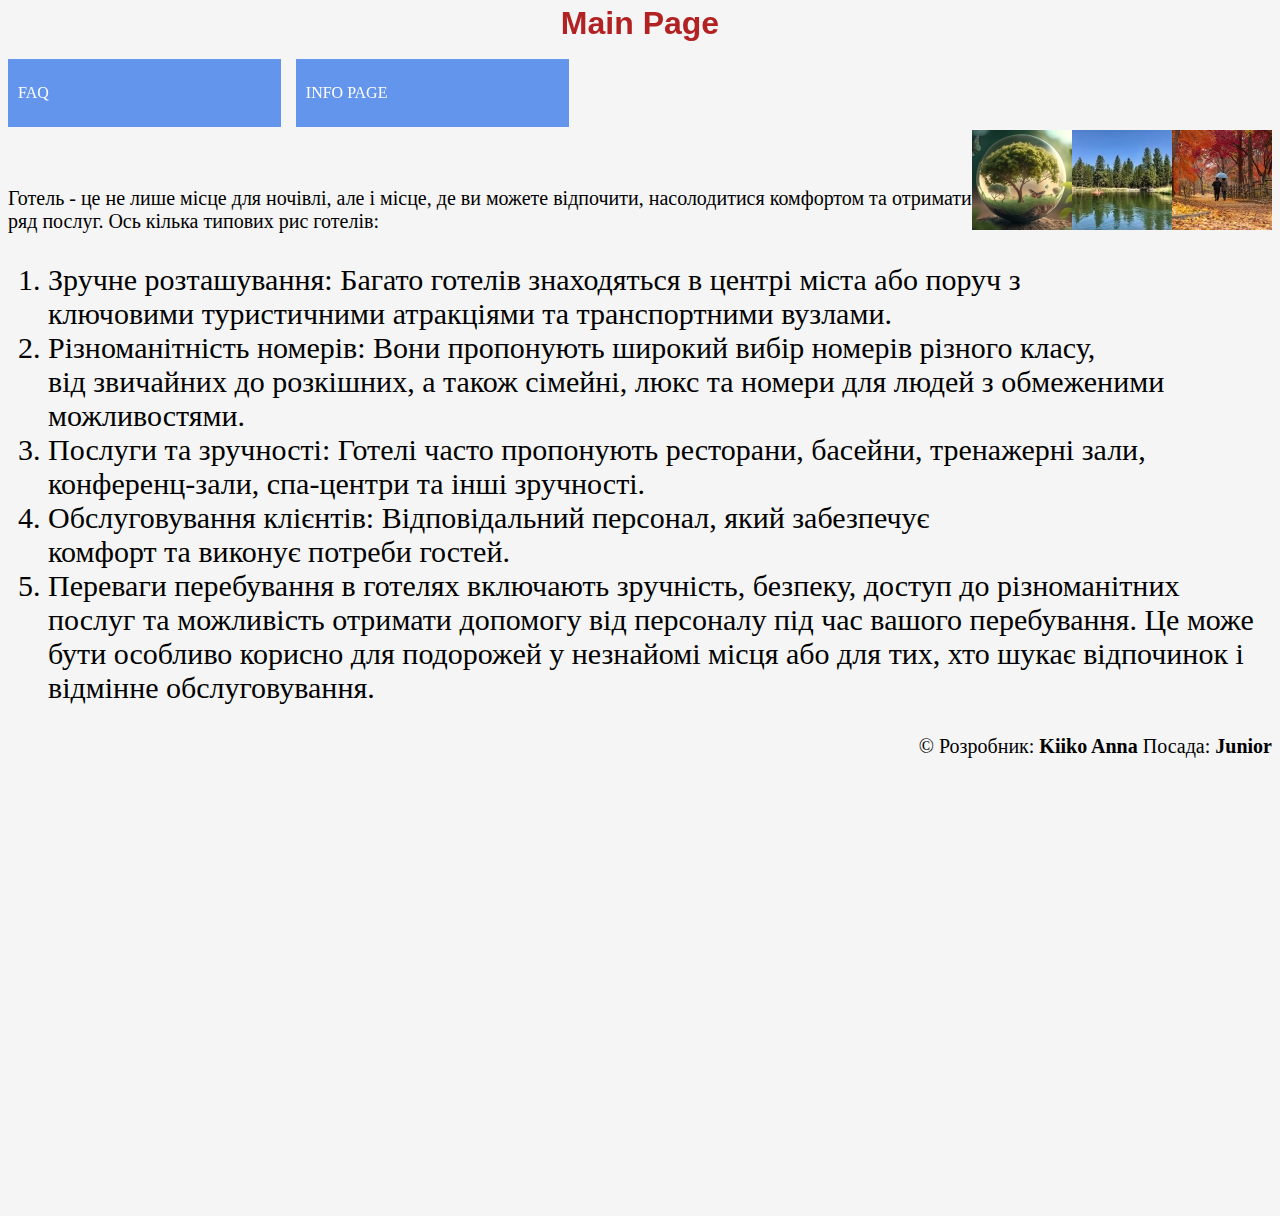
<file: lab1/index.html>
<html>
    <header>
        <title>Main Page</title>
        <meta charset="utf-8"/>
        <meta name = "author" content = "Kiiko Anna"/>
        <link rel="stylesheet" href="css/style.css"/>
        <style>
            i:first-child, #Welcome {
                font-weight: bolder; 
                color: brown;
                margin-top: 3px;
            }
            /* i::after {content: " after";}
            i::before {content: "before ";} */
        </style>

        <!-- Зовнішній скрипт -->
        <script src="scripts/lab6Script.js"></script>

        <!-- Внутрішній скрипт -->
        <script>
            // Timeout 30s
            setTimeout(() => {
                document.body.style.background = `rgb(245, 225, 203)`;
                document.getElementById("lab6Div").style.background = `rgb(245, 225, 203)`;
                document.getElementById("idMainH").style.background = `rgb(245, 225, 203)`;

                // replaceWith
                let newImg = document.createElement("img");
                newImg.setAttribute("src", "img/fortab3.jpg");
                document.getElementById("img1").replaceWith(newImg);

                newImg = document.createElement("img");
                newImg.setAttribute("src", "img/fortab1.jpg");
                document.getElementById("img3").replaceWith(newImg);

                // remove
                document.getElementById("img2").remove();

                const tagElements = document.getElementsByTagName("h1");
                if (tagElements)
                    tagElements[0].innerHTML = `❃${tagElements[0].innerHTML}❃`;
                
                const tagFrame = document.getElementsByTagName("iframe");
                if (tagFrame)
                    tagFrame[0].outerHTML = 
                `<iframe src="https://www.google.com/maps/embed?pb=!1m18!1m12!1m3!1d173627.27555893207!2d9.388830591658136!3d47.159300176257126!2m3!1f0!2f0!3f0!3m2!1i1024!2i768!4f13.1!3m3!1m2!1s0x479b31441d472ffd%3A0x60eab536dd5ab189!2z0JvQuNGF0YLQtdC90YjRgtC10LnQvQ!5e0!3m2!1sru!2sua!4v1714247138107!5m2!1sru!2sua" 
                width="100%" height="450" style="border:0; " allowfullscreen="" loading="lazy" referrerpolicy="no-referrer-when-downgrade"></iframe>`;
            }, 30000);
          </script>

    </header>

    <body style="font-family: Georgia, 'Times New Roman', Times, serif; font-size: 20; background-color: whitesmoke;">
        <div id="lab6Div" style="position:sticky; top:0px; background-color: whitesmoke;">
            <h1 id="idMainH">Main Page</h1>
            <a class="a-nav a-page" id="FAQ" href="pages/FAQ.html">FAQ</a>
            <a class="a-nav a-page" id="Info" href="pages/info_hotel.html">Info Page</a>
            <div id="Welcome"></div>
        </div>  

        <!-- <div style="float:left"><i>Hotel</i> <i>Site</i></div> -->
        <span id="spanImages" style="float: right">
            <img id="img1" src="img/fortab1.jpg"/><img id="img2" src="img/fortab2.jpg"/><img id="img3" src="img/fortab3.jpg"/>
        </span>

        <div style="margin-top: 60px;">
           Готель - це не лише місце для ночівлі, але і місце, де ви можете відпочити, насолодитися комфортом та отримати ряд послуг. Ось кілька типових рис готелів:
           <ol>
            <li>Зручне розташування: Багато готелів знаходяться в центрі міста або поруч з <br> ключовими туристичними атракціями та транспортними вузлами.</li>
            <li>Різноманітність номерів: Вони пропонують широкий вибір номерів різного класу, <br> від звичайних до розкішних, а також сімейні, люкс та номери для людей з обмеженими можливостями.</li>
            <li>Послуги та зручності: Готелі часто пропонують ресторани, басейни, тренажерні зали, <br> конференц-зали, спа-центри та інші зручності.</li>
            <li>Обслуговування клієнтів: Відповідальний персонал, який забезпечує <br> комфорт та виконує потреби гостей.</li>
            <li>Переваги перебування в готелях включають зручність, безпеку, доступ до різноманітних <br> послуг та можливість отримати допомогу від персоналу під час вашого перебування. Це може бути особливо корисно для подорожей у незнайомі місця або для тих, хто шукає відпочинок і відмінне обслуговування.</li>
           </ol>
        </div>

        
</body>

<footer>
    <span id="devInfo" style="float: right">
        <script>
            // Виклик функції з інформацією про розробника
            document.write(getDeveoper('Kiiko', 'Anna'));
        </script>
    </span>    
    <div>
        <iframe src="https://www.google.com/maps/embed?pb=!1m18!1m12!1m3!1d41199.446786287364!2d30.080786248263735!3d49.80551769772593!2m3!1f0!2f0!3f0!3m2!1i1024!2i768!4f13.1!3m3!1m2!1s0x40d3423e37227b9d%3A0x84e311f8582cc6e8!2z0JHQtdC70LDRjyDQptC10YDQutC-0LLRjCwg0JrQuNC10LLRgdC60LDRjyDQvtCx0LvQsNGB0YLRjCwgMDkxMDA!5e0!3m2!1sru!2sua!4v1709595291757!5m2!1sru!2sua" 
        width="100%" height="450" style="border:0; " allowfullscreen="" loading="lazy" referrerpolicy="no-referrer-when-downgrade"></iframe>
    </div>
</footer>
</html>

<script>
    alert("Вітаємо!");
    // Функція із зовнішнього скрипта
    const currUser = dialogUser();

    if (confirm("Ви зможете відвідати інший сайт. \nЯкщо захочете :)")) {
        location.href = "https://uk.wikipedia.org/wiki/%D0%93%D0%BE%D1%82%D0%B5%D0%BB%D1%8C";
    }
    else { 

        // node.prepend - вставляє textNode в початок Welcome
        const textNode = document.createTextNode(`Welcome to our hotel, ${currUser.name.toUpperCase()}!`);
        document.getElementById("Welcome").prepend(textNode);

        // Посилання Booking Page створюється лише для користувачів не молодше 18 років 
        if (Number(currUser.age) >= 18) {
            let aEl = document.createElement("a");
            aEl.innerHTML = `Booking Page`;
            aEl.className = "a-nav a-page";
            aEl.href = "pages/booking_hotels.html";
            // node.after
            document.getElementById("idMainH").after(aEl);
        }

        // Цикл for
        let elements = document.querySelectorAll('ol > li');
        for (let elem of elements) {
            elem.style.color = "green";
        }

    }

</script>
</file>
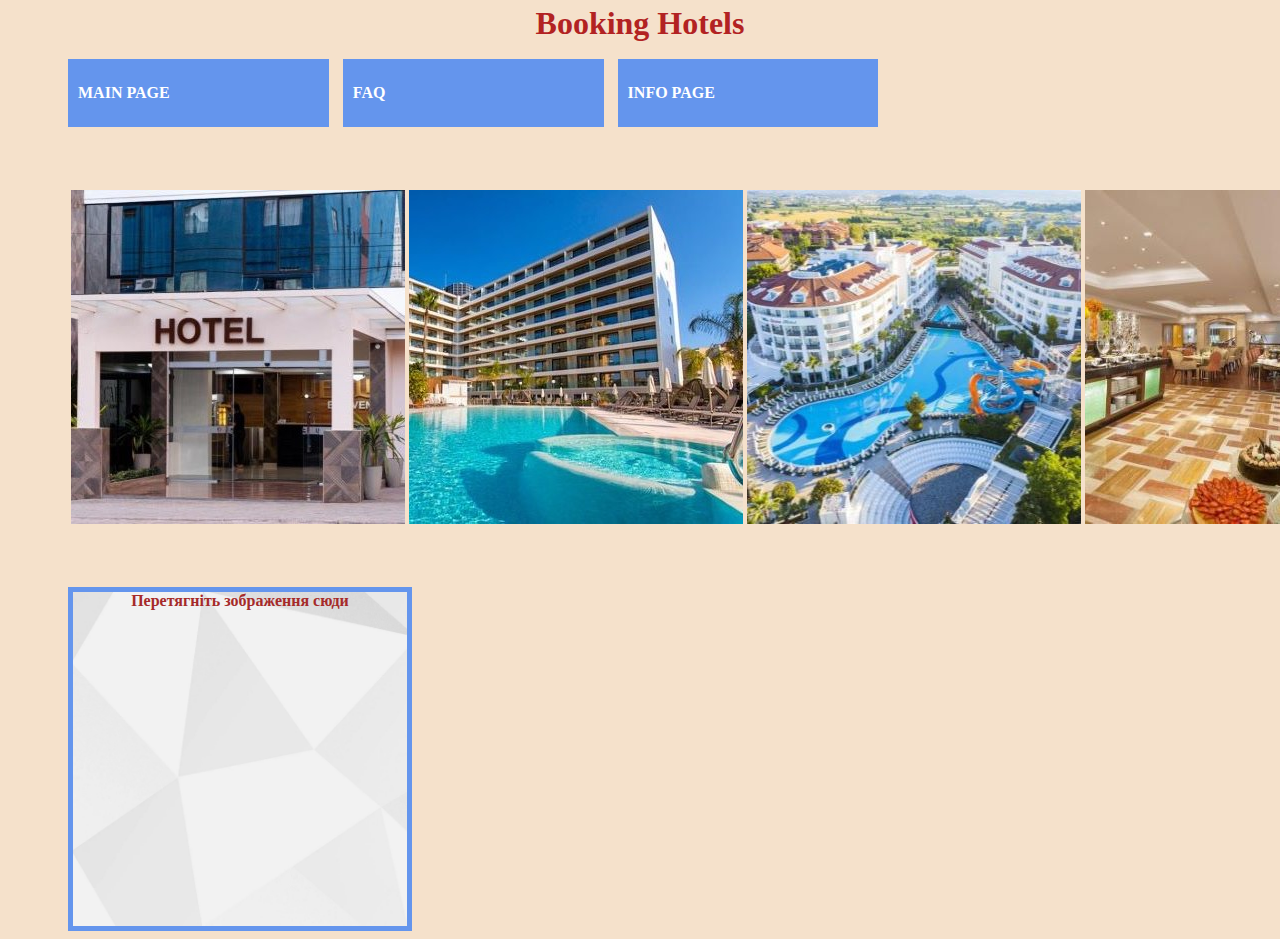
<file: lab1/pages/booking_hotels.html>
<html>
    <header>
        <style>
            A {color: rgb(100, 146, 233); text-decoration: none; font-weight: 700;}
        </style>
        <title>Booking Hotels</title>
        <meta charset="utf-8"/>
        <meta name = "author" content = "Kiiko Anna"/>
        <link rel="stylesheet" href="../css/style.css"/>
        <h1>Booking Hotels</h1>
    </header>

    <body>
        <div style="margin-left: 60px;">
            <a class="a-nav a-page" href="file:///D:/git_repos/OKP/lab1/index.html">Main Page</a>
            <a class="a-nav a-page" href="file:///D:/git_repos/OKP/lab1/pages/FAQ.html">FAQ</a>
            <a class="a-nav a-page" href="file:///D:/git_repos/OKP/lab1/pages/info_hotel.html">Info Page</a>
        </div>

        <div>
            <table class="abth">
                <tr>
                    <td><img src="../img/hotel1.jpg"/></td>
                    <td><img src="../img/hotel2.jpg"/></td>
                    <td><img src="../img/hotel3.jpg"/></td>
                    <td><img src="../img/hotel4.jpg"/></td>
                    <td><img src="../img/hotel5.jpg"/></td>                    
                </tr>
            </table>
        </div>

        <div id="divMoveTo">
            Перетягніть зображення сюди
        </div>        
    </body>

    <footer>

        <script>
            // У циклі всім <img> документа призначаємо обробники подій onmousedown, ondragstart
            for (const elem of document.getElementsByTagName('img')) {
                elem.onmousedown = onMouseDown;
                elem.ondragstart = () => false;
            }
            // Тут зберігаємо елемент <img>, що був перенесений на цільовий елемент #divMoveTo
            let movedImg = null;

            function onMouseDown(event) {
                let imgElem = event.target;
                let shiftX = event.clientX - imgElem.getBoundingClientRect().left;
                let shiftY = event.clientY - imgElem.getBoundingClientRect().top;

                let parentElem = imgElem.parentElement;
                if (parentElem.tagName != "TD")
                    return false;
                // (1) відстежити натискання
                // (2) подготувати до переміщення:
                // розмістити поверх решти вмісту та в абсолютних координатах
                imgElem.style.position = 'absolute';
                imgElem.style.zIndex = 1000;
                // перемістимо в body, щоб <img> був точно не всередині position:relative
                document.body.append(imgElem);

                // (3) переміщати по екрану
                document.addEventListener('mousemove', onMouseMove);
               
                // (4) покласти <img>, видалити непотрібні обробники подій
                imgElem.onmouseup = function() {

                    // Якщо мишка над цільовим #divMoveTo
                    if (droppableTarget) {
                        imgElem.style.left = divMoveTo.getBoundingClientRect().left + 5;
                        imgElem.style.top = divMoveTo.getBoundingClientRect().top + 5;
                        // Раніше перенесений <img> повертаємо на місце imgElem
                        if (movedImg) {
                            movedImg.style.position = 'relative';
                            movedImg.style.left = 0;
                            movedImg.style.top = 0;
                            parentElem.appendChild(movedImg);                             
                        }
                        movedImg = imgElem;
                    }
                    // Якщо мишка НЕ над цільовим #divMoveTo, повертаємо imgElem на його попереднє місце
                    else {
                        imgElem.style.position = 'relative';
                        imgElem.style.left = 0;
                        imgElem.style.top = 0;
                        parentElem.appendChild(imgElem);                                             
                    }   
                    document.body.style.cursor = "default";  

                    document.removeEventListener('mousemove', onMouseMove);
                    imgElem.onmouseup = null;
                };    

                // потенційна ціль перенесення, над якою ми проходимо прямо зараз
                let droppableTarget = null;

                function onMouseMove(event) {
                    imgElem.style.left = event.pageX - shiftX + 'px';
                    imgElem.style.top = event.pageY - shiftY + 'px';

                    droppableTarget = null;
                    let elements = document.elementsFromPoint(event.clientX, event.clientY);
                    elements.forEach((elt) => {
                        if (elt.id === "divMoveTo") {
                            droppableTarget = elt;
                            document.body.style.cursor = "pointer";
                            return;
                        }
                    });

                    if (!droppableTarget)
                        document.body.style.cursor = "not-allowed";
                };
            };
        </script>
    </footer>

</html>
</file>
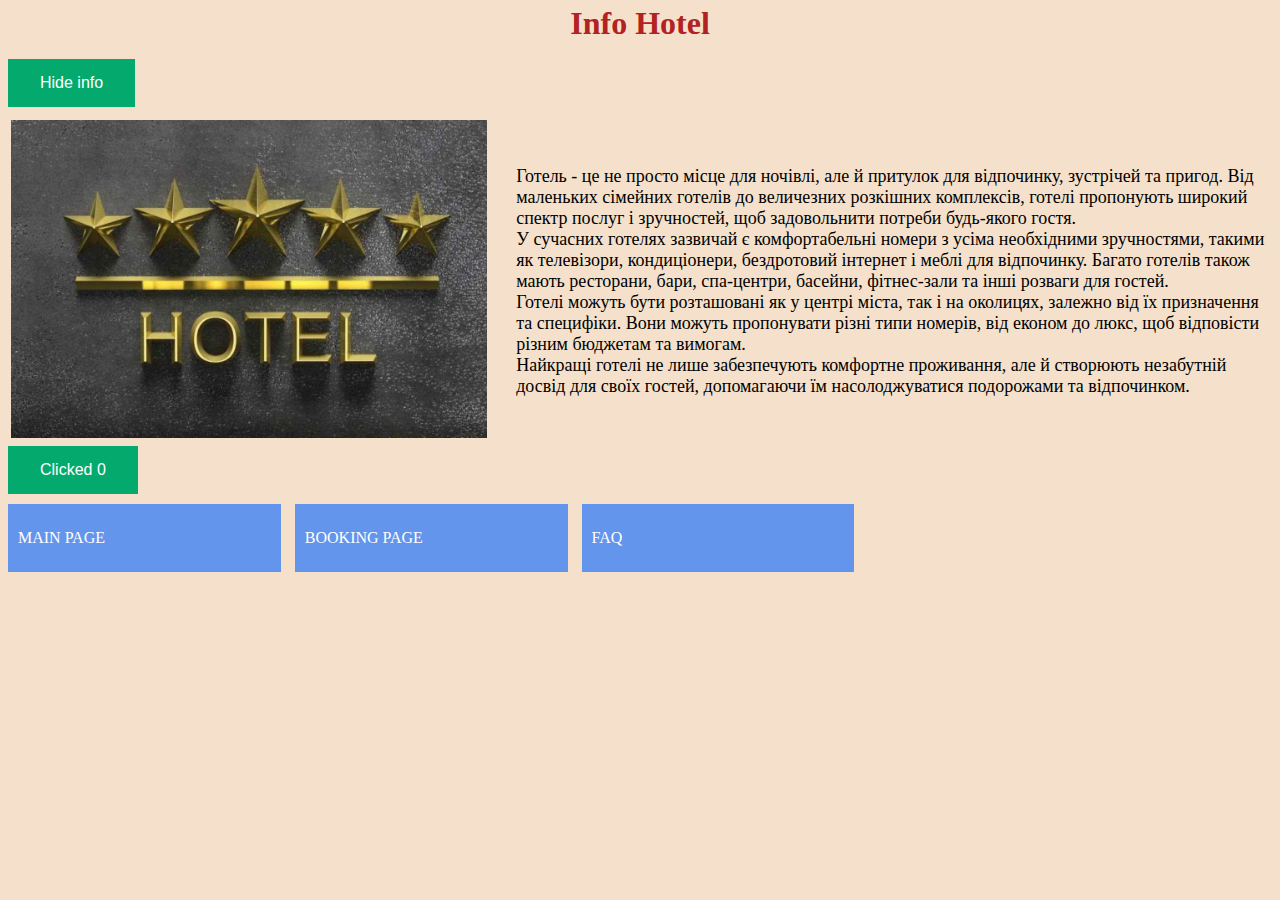
<file: lab1/pages/info_hotel.html>
<html>
    <header>
        <title>Info Hotel</title>
        <meta charset="utf-8"/>
        <meta name = "author" content = "Kiiko Anna"/>
        <link rel="stylesheet" href="../css/style.css"/>
        <h1>Info Hotel</h1>
        <style>
            .txt-over {
                font-size: 24px;
                color: brown;
            }
            .txt-out {
                font-size: 18px;
            }
        </style>
    </header>

    <body>
        <div id="menu">
            <button id="btnShow" data-action="show" style="display: none;">Show info</button>
            <button id="btnHide" data-action="hide">Hide info</button>
        </div>
        <table style="width: 100%">
            <tr>
                <td style="width: 40%"><img src="../img/5stars.jpg" alt="" style="padding-bottom: 5px; width: 95%; height: 95%;"/></td>
                <td id="tdInfo" class="txt-out">
                    Готель - це не просто місце для ночівлі, але й притулок для відпочинку, зустрічей та пригод. Від маленьких сімейних готелів до величезних розкішних комплексів, готелі пропонують широкий спектр послуг і зручностей, щоб задовольнити потреби будь-якого гостя.
                    <br>У сучасних готелях зазвичай є комфортабельні номери з усіма необхідними зручностями, такими як телевізори, кондиціонери, бездротовий інтернет і меблі для відпочинку. Багато готелів також мають ресторани, бари, спа-центри, басейни, фітнес-зали та інші розваги для гостей.
                    <br>Готелі можуть бути розташовані як у центрі міста, так і на околицях, залежно від їх призначення та специфіки. Вони можуть пропонувати різні типи номерів, від економ до люкс, щоб відповісти різним бюджетам та вимогам.
                    <br>Найкращі готелі не лише забезпечують комфортне проживання, але й створюють незабутній досвід для своїх гостей, допомагаючи їм насолоджуватися подорожами та відпочинком.</td>
            </tr>
        </table>
        <div id="divRelTarget">1111</div>
        <button data-count value="0">Clicked 0</button>
    </body>

    <footer>
        <a class="a-nav a-page" href="file:///D:/git_repos/OKP/lab1/index.html">Main Page</a>
        <a class="a-nav a-page" href="file:///D:/git_repos/OKP/lab1/pages/booking_hotels.html">Booking Page</a>
        <a class="a-nav a-page" href="file:///D:/git_repos/OKP/lab1/pages/FAQ.html">FAQ</a>
    </footer>

    <script>
        class Menu {
            constructor(elem) {
                this._elem = elem;
                elem.onclick = this.onClick.bind(this);
            }
            show() {
                tdInfo.style.visibility = "visible";
                btnHide.style.display = "";
                btnShow.style.display = "none";
            }
            hide() {
                tdInfo.style.visibility = "hidden";
                btnHide.style.display = "none";
                btnShow.style.display = "";
            }
            onClick(event) {
                let action = event.target.dataset.action;
                if (action) {
                    this[action]();
                }
            }
        }
        new Menu(menu);

        document.addEventListener('click', function(event) {
            if (event.target.dataset.count != undefined) {
                event.target.value++;
                event.target.innerText = `Clicked ${ event.target.value}`;
            }
        })

        tdInfo.onmouseover = function(event) {
            event.target.className = "txt-over";
            divRelTarget.style.display = "block";
            divRelTarget.style.top = event.clientY;
            divRelTarget.style.left = event.clientX;
            divRelTarget.innerText = `Ви покинули елемент ${event.relatedTarget ? event.relatedTarget.tagName : "null"}`
        }

        tdInfo.onmouseout = function(event) {
            event.target.className = "txt-out";
            divRelTarget.style.display = "none";
        }
    </script>
</html>
</file>
<file: lab1/css/style.css>
body {
    background-color: rgb(245, 225, 203);
}

.a-nav {
    text-transform: uppercase;
    text-decoration: none;
    display: inline-block;
    font-size: 16;
    margin-right: 10px;
}

.a-for {
    color: cornflowerblue;
    font-weight: 700;
    padding: 5px;
    width: 20%;
}

.a-for:hover {
    color: brown;
    font-weight: bold;
}

.a-page:link {
    color: white;
    text-decoration: none;
    background: cornflowerblue;
    padding: 25px 10px;
    width: 20%;
}

.a-page:hover {
    background: darkblue;
    color: yellow;
}

.a-page:visited {
    color: rgb(102, 99, 105)
}

.a-page:active {
    color: blueviolet;
    background: rgb(195, 212, 241);
    text-decoration: underline;
}

.abth {
    padding: 50px;
    margin: 10px;
    font-size: 18;
}

th.th-first {
    margin: 50px; 
    padding: 30px;
    color: firebrick;
    font-family: Georgia, 'Times New Roman', Times, serif; 
    font-size: 20;
}

td.td-first {
    padding: 30px;
    color: firebrick;

}

#idMainH {
    font-family: 'Gill Sans', 'Gill Sans MT', Calibri, 'Trebuchet MS', sans-serif;
    /* background-color: rgb(245, 225, 203); */
    background-color: whitesmoke;
}

h1 {
    font-size: xx-large;
    color: firebrick;
    font-style: inherit;
    line-height: 30px;
    text-align: center;
}

ul, ol, dl {
    font-family: Georgia, 'Times New Roman', Times, serif;
    font-size: 30;
}

button {
    background-color: #04AA6D;
    border: none;
    color: white;
    padding: 15px 32px;
    margin-bottom: 10px;
    text-align: center;
    text-decoration: none;
    display: inline-block;
    font-size: 16px;
}

input[type=text] {
    width: 50%;
    padding: 12px 20px;
    margin: 8px 0;
    box-sizing: border-box;
}

#divHintMsvr {
    margin: 10px;
    padding: 1px;
    border: 1px solid #04AA6D;
    background-color: antiquewhite;
    display: none;
    position: absolute;
}

.highlight {
    color: #04AA6D;
}

#divRelTarget {
    margin: 10px;
    padding: 1px;
    border: 1px solid #04AA6D;
    background-color: antiquewhite;
    display: none;
    position: absolute;
    font-size: larger;
    font-weight: bolder;
}

#divMoveTo {
    margin-left: 60px; 
    width: 334px; 
    height: 334px; 
    text-align: center; 
    color: brown;
    font-weight: 800;
    border: 5px solid cornflowerblue; 
    background-image: url(../img/div-background.jpg);  
    background-repeat: no-repeat;
    background-size: cover;    
}
</file>
